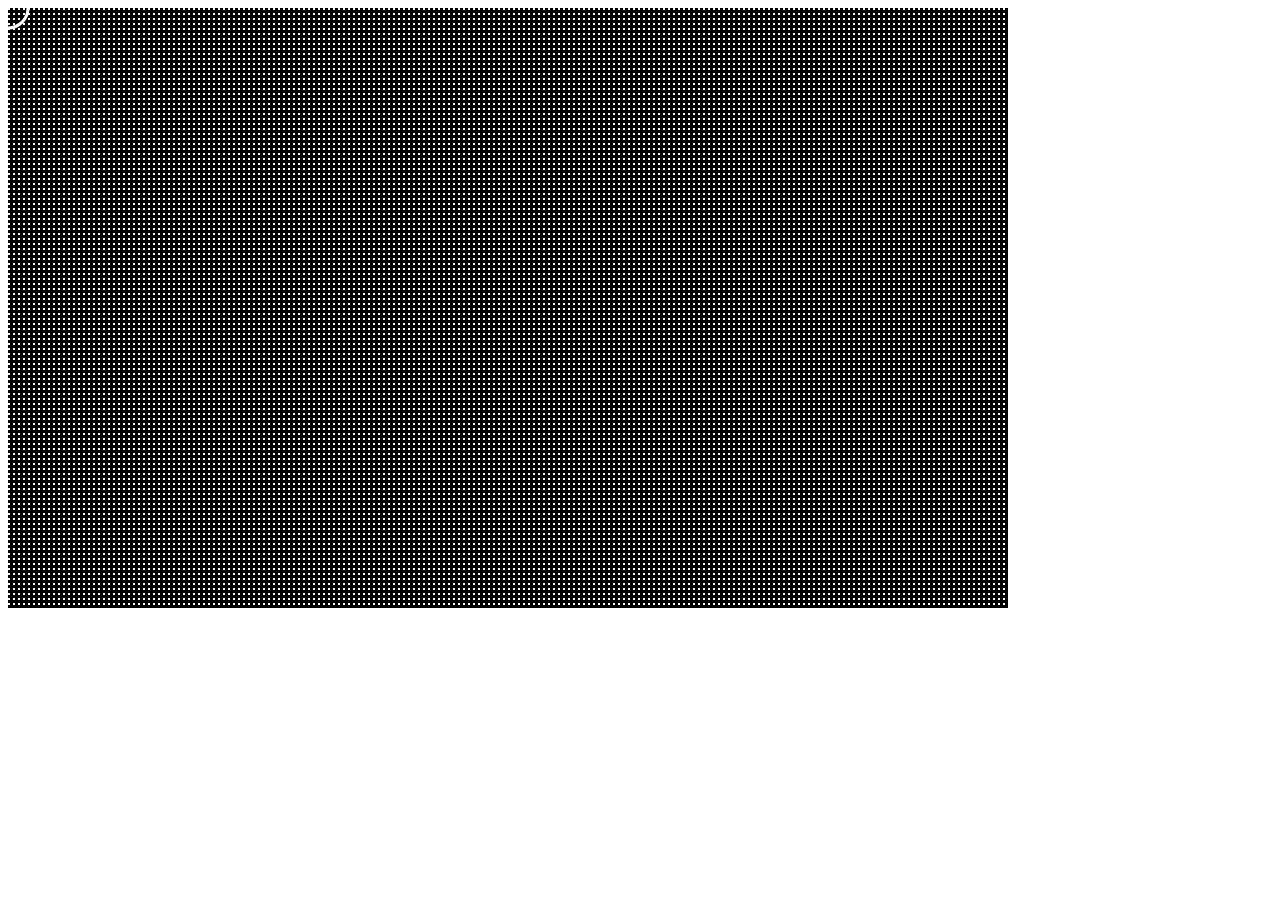
<file: Basic Parrticle Animation/index.html>
<!DOCTYPE html>
<html>
<head>
<title></title>
<style>
</style>
</head>
<body>
<div id="data"></div>
<script>

let canvas = document.createElement("canvas");
let context = canvas.getContext("2d");
canvas.width = 1000;
canvas.height = 600;
let data = document.getElementById('data');

document.body.appendChild(canvas); 

function drawRect(x,y,width,height,color){

	context.fillStyle = color;
	context.fillRect(x,y,width,height);

}

function drawCircle(x,y,r,color){

	context.beginPath();
	context.fillStyle = color;
	context.strokeStyle = "white";
	// After setting the fill style, draw an arc on the canvas
	context.lineWidth = 3;
	context.arc(x, y, r, 0, Math.PI*2, true); 
	context.closePath();
	context.fill();
	context.stroke();
	context.closePath();

}

let circle = {
	x:0,
	y:0,
	r:20
}

function getMousePosition(event) { 
	let rect = canvas.getBoundingClientRect(); 
	let x = event.clientX - rect.left; 
	let y = event.clientY - rect.top; 
	
	circle.x = x;
	circle.y = y;
	
}


setInterval(function(){
	
	//context.clearRect(0,0,canvas.width, canvas.height);
	drawRect(0,0,canvas.width, canvas.height, "black");
	drawCircle(circle.x, circle.y,circle.r,"black")
	
	for(let i=0; i<canvas.width;i+=5){

		for(let j = 0; j<canvas.height;j+=5){
		
			drawRect(i,j, 2,2,"white");
		
		}

	}
	
}, 50);

canvas.addEventListener("mousemove", function(e) 
       { 
            getMousePosition(e); 
       }); 
	

</script>
</body>
</html>
</file>
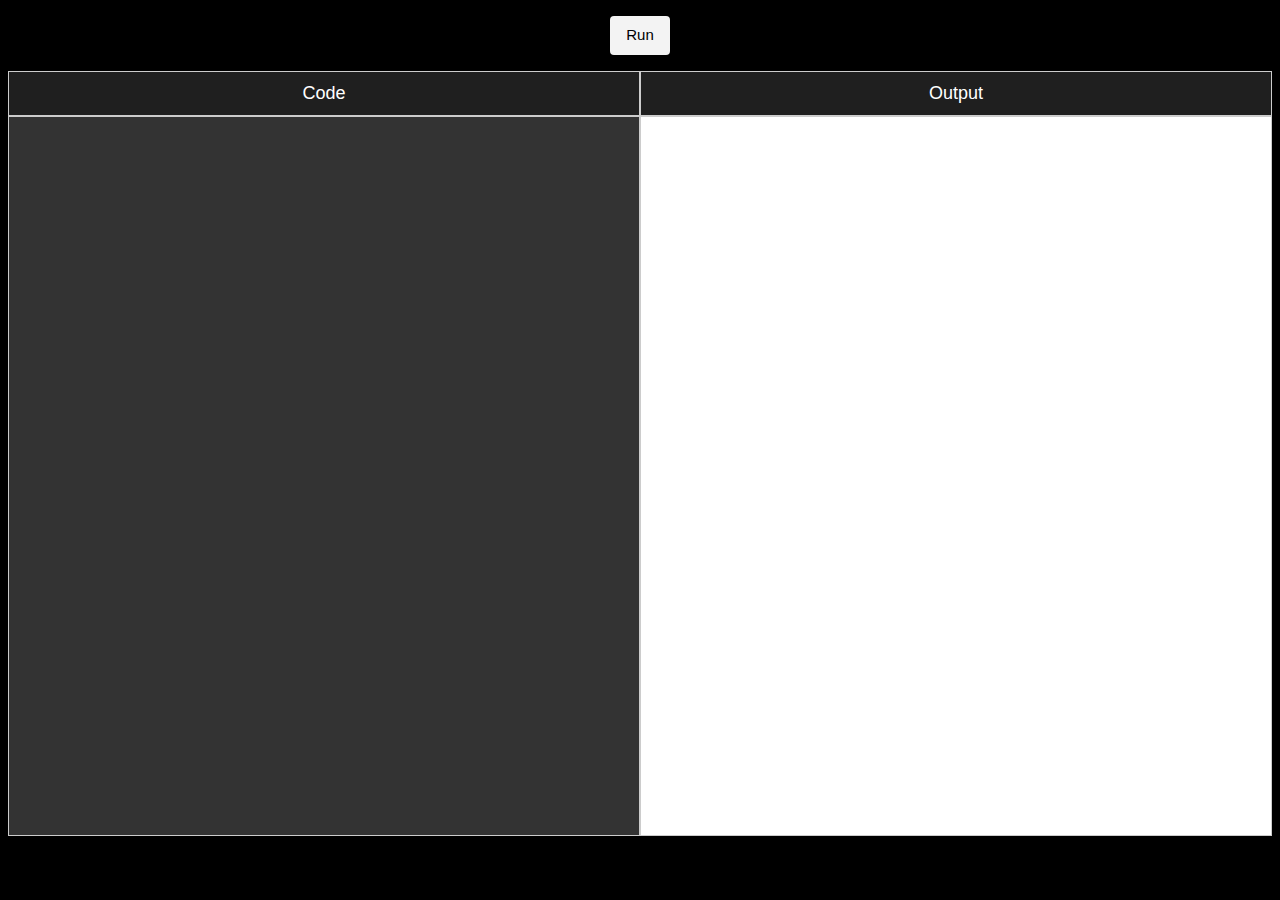
<file: Editor/editor.html>
<!DOCTYPE html>
<html lang="en">
<head>
    <meta charset="UTF-8">
    <meta name="viewport" content="width=device-width, initial-scale=1.0">
    <meta http-equiv="X-UA-Compatible" content="ie=edge">
    <link rel="stylesheet"  href="style1.css">
    <link rel="stylesheet" href="https://www.w3schools.com/w3css/4/w3.css">
    <link rel="stylesheet" href="https://cdnjs.cloudflare.com/ajax/libs/font-awesome/4.7.0/css/font-awesome.min.css">
    <title>MathJax Code Editor</title>
</head>
<body>
    <div class="main-editor">
        <center>
        <button class="w3-button  w3-round w3-margin kel-hover" id='run'>Run</button>
        </center>
        <div class='w3-row-padding'>
            <div class="w3-half w3-border w3-padding w3-center w3-large" style="background-color: #1f1f1f; color:white">
                Code
            </div>
            <div class="w3-half w3-border w3-padding w3-center w3-large" style="background-color: #1f1f1f; color:white">
                Output
            </div>
        </div>
        <div class='w3-row-padding'>
            <div class="w3-half w3-border w3-padding "  id='code' style='height: 80vh;background-color: #333333;color:white' contenteditable>
            </div>
            <iframe class="w3-half w3-border w3-padding" id='outframe' style='height: 80vh;' >
            </iframe>
        </div>
    </div>

    <script src="app.js"></script>
</body>
</html>
</file>
<file: Editor/style1.css>
body{
    background-color: black;
}

#outframe{
    background-color: white;
}

.kel-hover{
    cursor: pointer;
    transition-duration: 0.3s;
}

#run{
    background-color: #f3f3f3;
}
#run:hover{
    background-color: #1a1a1a;
}
</file>
